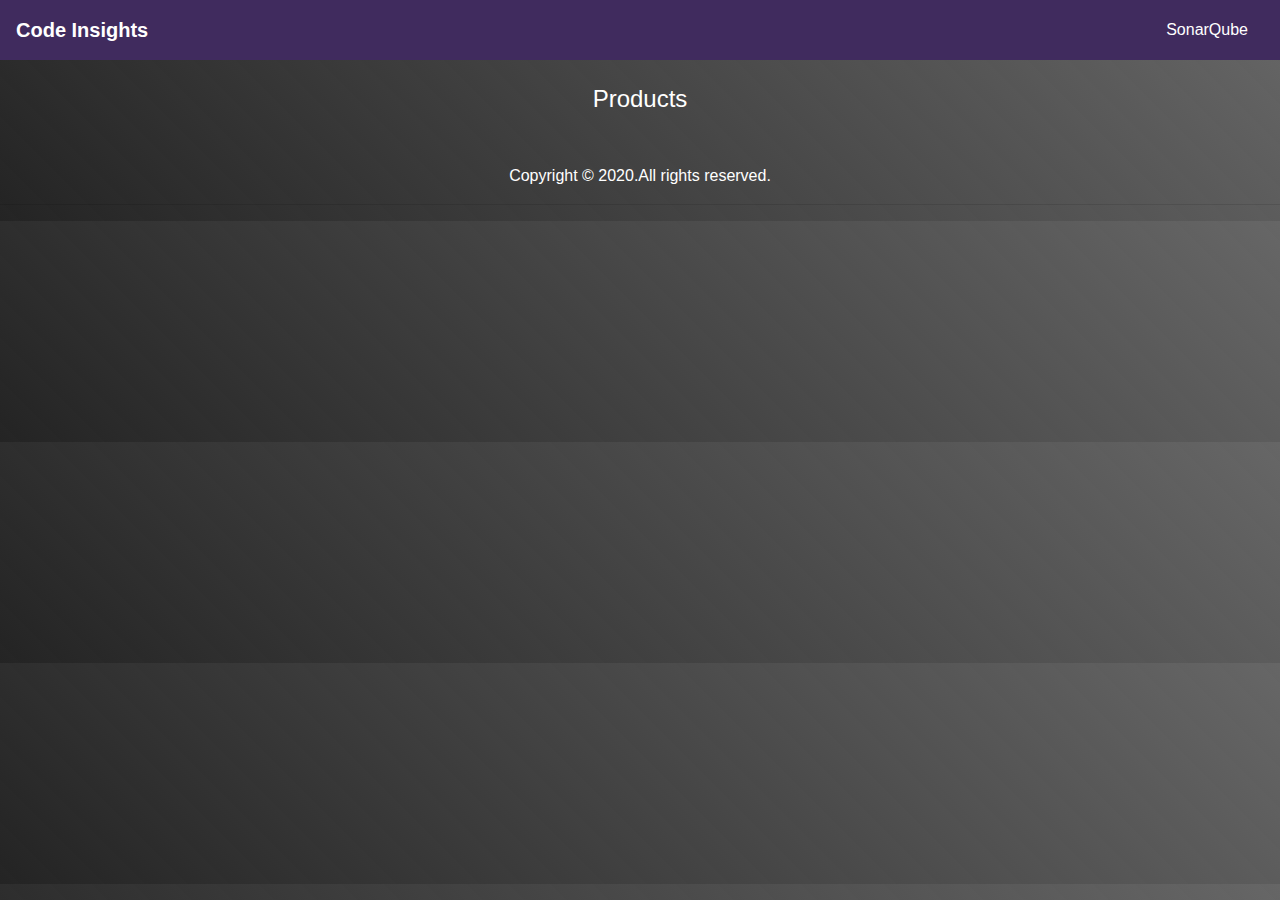
<file: project-data/index.html>
<!doctype html>
<html>
  <head>
    <meta charset="utf-8">
    <meta name="viewport" content="width=device-width, initial-scale=1, shrink-to-fit=no">

    <link rel="stylesheet" href="https://maxcdn.bootstrapcdn.com/bootstrap/4.0.0/css/bootstrap.min.css" integrity="sha384-Gn5384xqQ1aoWXA+058RXPxPg6fy4IWvTNh0E263XmFcJlSAwiGgFAW/dAiS6JXm" crossorigin="anonymous">
    <!--script src="https://code.jquery.com/jquery-3.2.1.slim.min.js" integrity="sha384-KJ3o2DKtIkvYIK3UENzmM7KCkRr/rE9/Qpg6aAZGJwFDMVNA/GpGFF93hXpG5KkN" crossorigin="anonymous"></script-->
    <script src="https://code.jquery.com/jquery-3.2.1.min.js" integrity="sha256-hwg4gsxgFZhOsEEamdOYGBf13FyQuiTwlAQgxVSNgt4=" crossorigin="anonymous"></script>
    <script src="https://cdnjs.cloudflare.com/ajax/libs/popper.js/1.12.9/umd/popper.min.js" integrity="sha384-ApNbgh9B+Y1QKtv3Rn7W3mgPxhU9K/ScQsAP7hUibX39j7fakFPskvXusvfa0b4Q" crossorigin="anonymous"></script>
    <script src="https://maxcdn.bootstrapcdn.com/bootstrap/4.0.0/js/bootstrap.min.js" integrity="sha384-JZR6Spejh4U02d8jOt6vLEHfe/JQGiRRSQQxSfFWpi1MquVdAyjUar5+76PVCmYl" crossorigin="anonymous"></script>
    <style>
      .content-start {
        margin-top: 50px;
      }
    </style>
    <script>
      $(document).ready(() => {
        $.ajax({url: "data.json"}).done((res) => {
          if (res) {
            res.forEach(r => {
              $('.card-start').append(`
              <div class="col-md-4 mb-5">
                <div class="card h-100" style="border:none;">
                  <img class="card-img-top" src="${r.image}" alt="" style="height:250px">
                  <div class="card-body" style="background: #383838;">
                    <a href="${r.path}" style="color:#FFF;text-decoration:none;">
                      <h4 class="card-title" style="text-align:center;">${r.title}</h4>
                      <p class="card-text">${r.desc}</p>
                    </a>
                  </div>
                </div>
              </div>
              `);
            })
          }
        });
      });
    </script>
  </head>
  <body style="background-image: linear-gradient(45deg,#000000db, #666);background-image: -webkit-linear-gradient(45deg,#000000db, #666)">
    <nav class="navbar navbar-expand-lg navbar-dark" style="background-color:#402b5e;height:60px;">
      <a class="navbar-brand" href="#" style="font-weight: bold;">Code Insights</a>
      <button class="navbar-toggler" type="button" data-toggle="collapse" data-target="#navbarText" aria-controls="navbarText" aria-expanded="false" aria-label="Toggle navigation">
        <span class="navbar-toggler-icon"></span>
      </button>
      <div class="collapse navbar-collapse" id="navbarText">
        <ul class="navbar-nav mr-auto">
        </ul>
        <span class="navbar-text">
          <a class="nav-link" href="http://vpce-04dfcdc5bb6a01003-omwlpgbv.vpce-svc-04b17d08399fe0338.us-west-2.vpce.amazonaws.com:443" target="_blank">SonarQube</a>
        </span>
      </div>
    </nav>
    <h4 style="text-align: center;margin: 25px;color: #FFF;">Products</h4>
    <div class="container content-start">
      <div class="row card-start">
      </div>
    </div>
    <footer>
      <div class="xright" style="text-align: center;color: #FFF;">
        Copyright &#169;      2020.All rights reserved.
      </div>
      <div class="clear">
        <hr/>
      </div>
    </footer>
  </body>
</html>
</file>
